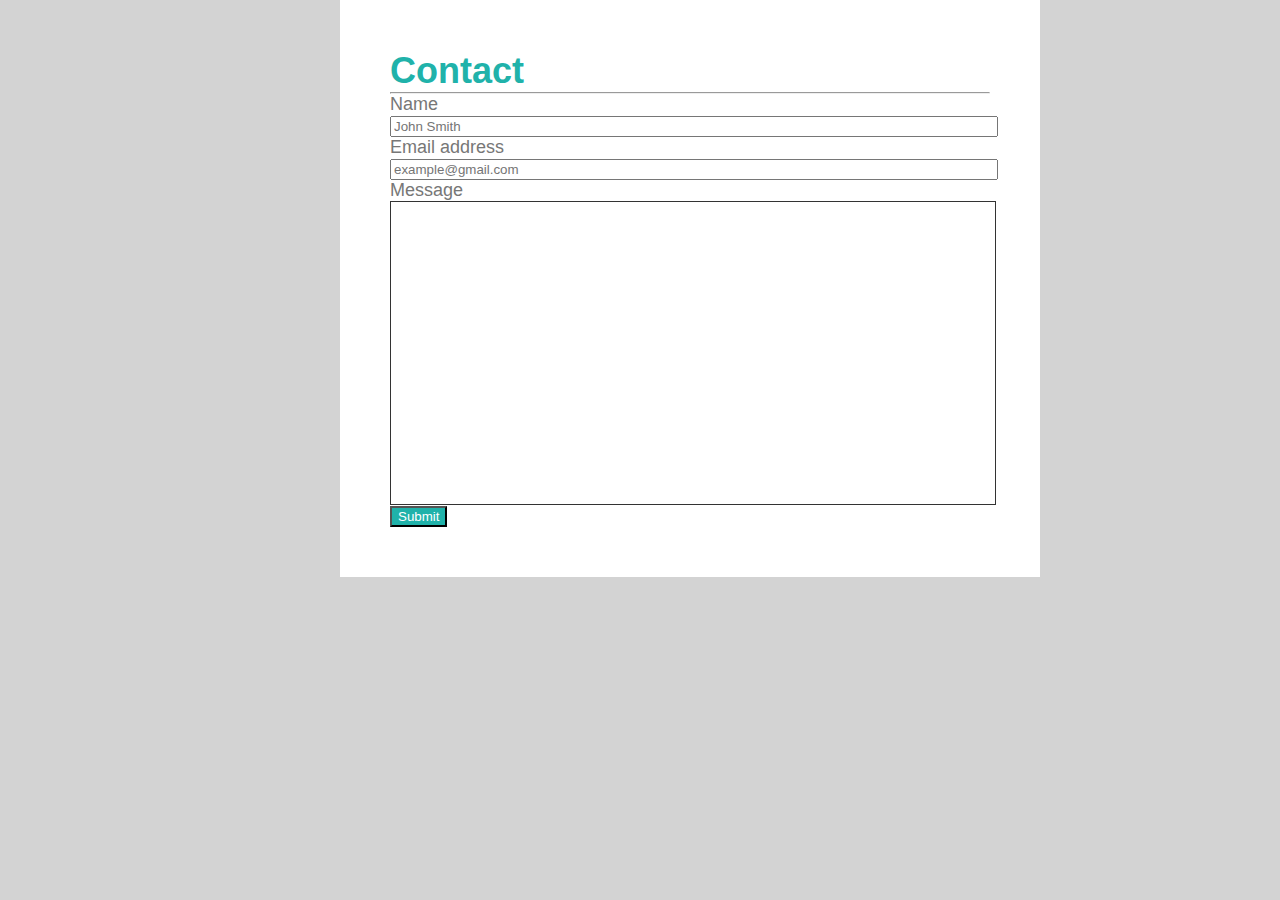
<file: contact.html>
<!DOCTYPE html>
<html lang="en">
<head>
    <meta charset="UTF-8">
    
    <title>Contact</title>

    <link rel="stylesheet" type="text/css" href="assets/stylecontact.css">

</head>
<body>


 <div>   
<h1>Contact</h1>

<hr>

<label for="name"> 
    Name<br>
<input type = "text" name = "name" 
placeholder="John Smith" id= "name">
</label>

<br>
<label>
    Email address <br>
<input type = "email" name = "email" placeholder="example@gmail.com" id = "email" >
</label>

<br> 
<label  >
    Message <br>
    <input type = "message" name= "message" id = "message">

</label>
<br>

<button id="submit" name = "submit">Submit
    </button>

</div>
    
</body>
</html>
</file>
<file: assets/stylecontact.css>
*{
    margin: 0 auto;
}
body{
    font-family: 'Arial','Helvetica Neue', Helvetica, sans-serif;
    color: #777;
    background: lightgray;
    width: 600px;
    font-size: 18px;
  
}
#name{
    width: 600px;
}

#email {
    width: 600px;
}
#message{
    width: 600px;
    height:300px;
    border: 1px solid #333;
    overflow: hidden;
}


#submit {
    color:white;
    background:lightseagreen;
}

h1 {
    color: lightseagreen;
} 


div{
    background-color:white;
    width:600px;
padding: 50px;
overflow: auto;
    
}
</file>
